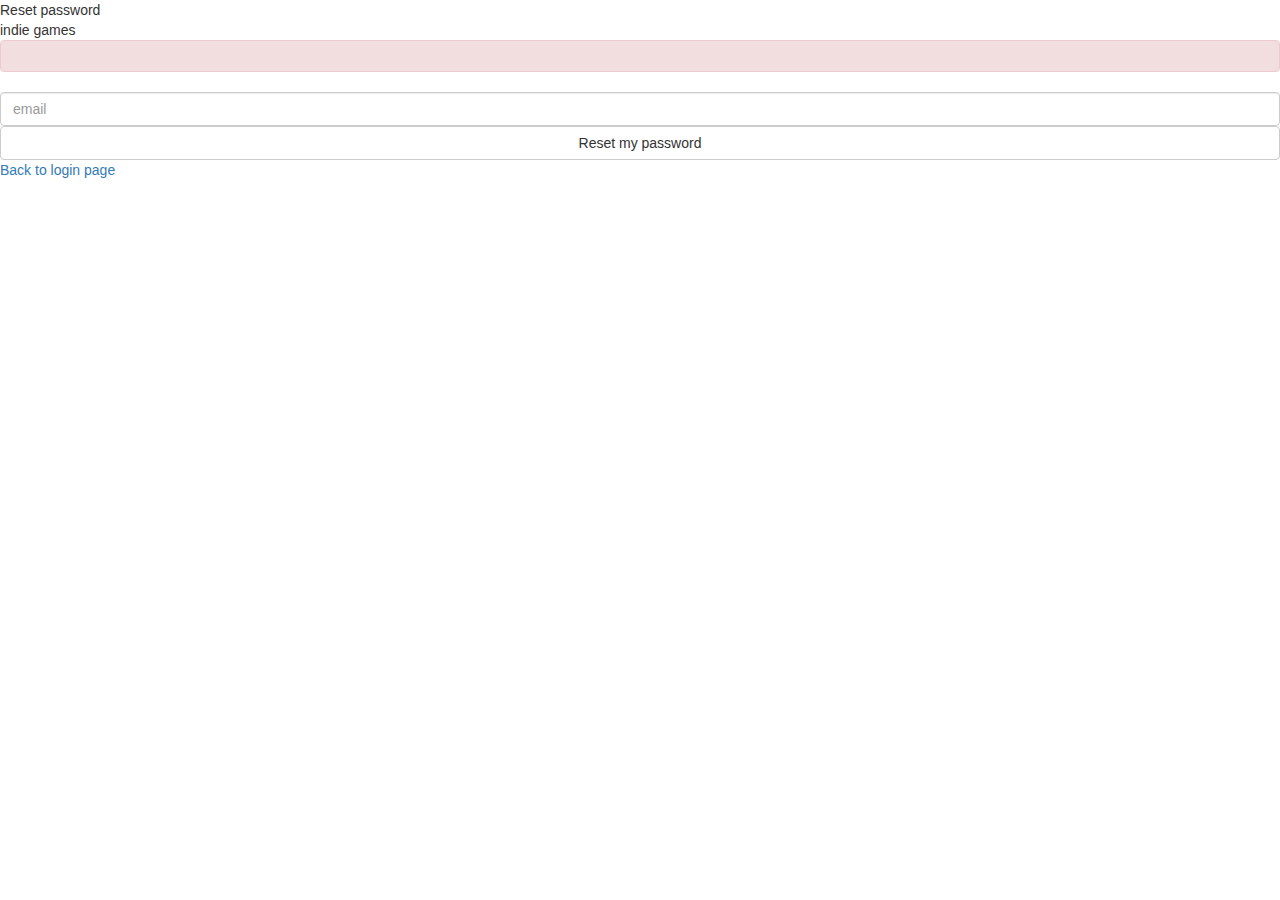
<file: src/main/resources/templates/auth/forgot.html>
<!DOCTYPE html>
<html lang="en" xmlns="http://www.w3.org/1999/xhtml"
	xmlns:th="http://www.thymeleaf.org"
	xmlns:sec="http://www.thymeleaf.org/thymeleaf-extras-springsecurity3">
	
<head>
<meta name="viewport" content="width=device-width, initial-scale=1" />
<meta http-equiv="Content-Type" content="text/html; charset=UTF-8" />
<meta http-equiv="X-UA-Compatible" content="IE=edge" />

<title>Password recovery</title>

<link rel='stylesheet' href="https://maxcdn.bootstrapcdn.com/font-awesome/4.7.0/css/font-awesome.min.css" />
<link rel='stylesheet' href="https://maxcdn.bootstrapcdn.com/bootstrap/3.3.5/css/bootstrap.min.css" />
<link rel='stylesheet' href='https://fonts.googleapis.com/css?family=Roboto' type='text/css' />
<link rel='stylesheet' href='https://fonts.googleapis.com/css?family=Exo' type='text/css' />
<link rel='stylesheet' th:href="@{/css/bootstrap-social.css}" />
<link rel='stylesheet' th:href="@{/css/auth.css}" />
</head>


<body >
		<form action="#" th:action="@{/forgot}" th:object="${emailDTO4Reset}" th:method="post" class="form-signin">

			<div class="form-signin-heading">Reset password</div>

			<div class="message" th:utext="${message}">indie games</div>

			<div th:if="${param.error}" class="alert alert-danger">
			 	<span th:text="#{prop.login.error}" class="alertText"></span>
			</div>

			<input id="email" type="text" class="form-control input-box" th:field="*{email}"  placeholder="email" /> 
			<span th:if="${#fields.hasErrors('email')}" th:errors="*{email}" class="errorText"></span>
		
			<button class="btn btn-default btn-block buttonOne" type="submit">Reset my password</button>

			<div class="authLabel"><a href="/login">Back to login page</a></div>
				
		</form>
</body>
</html>
</file>
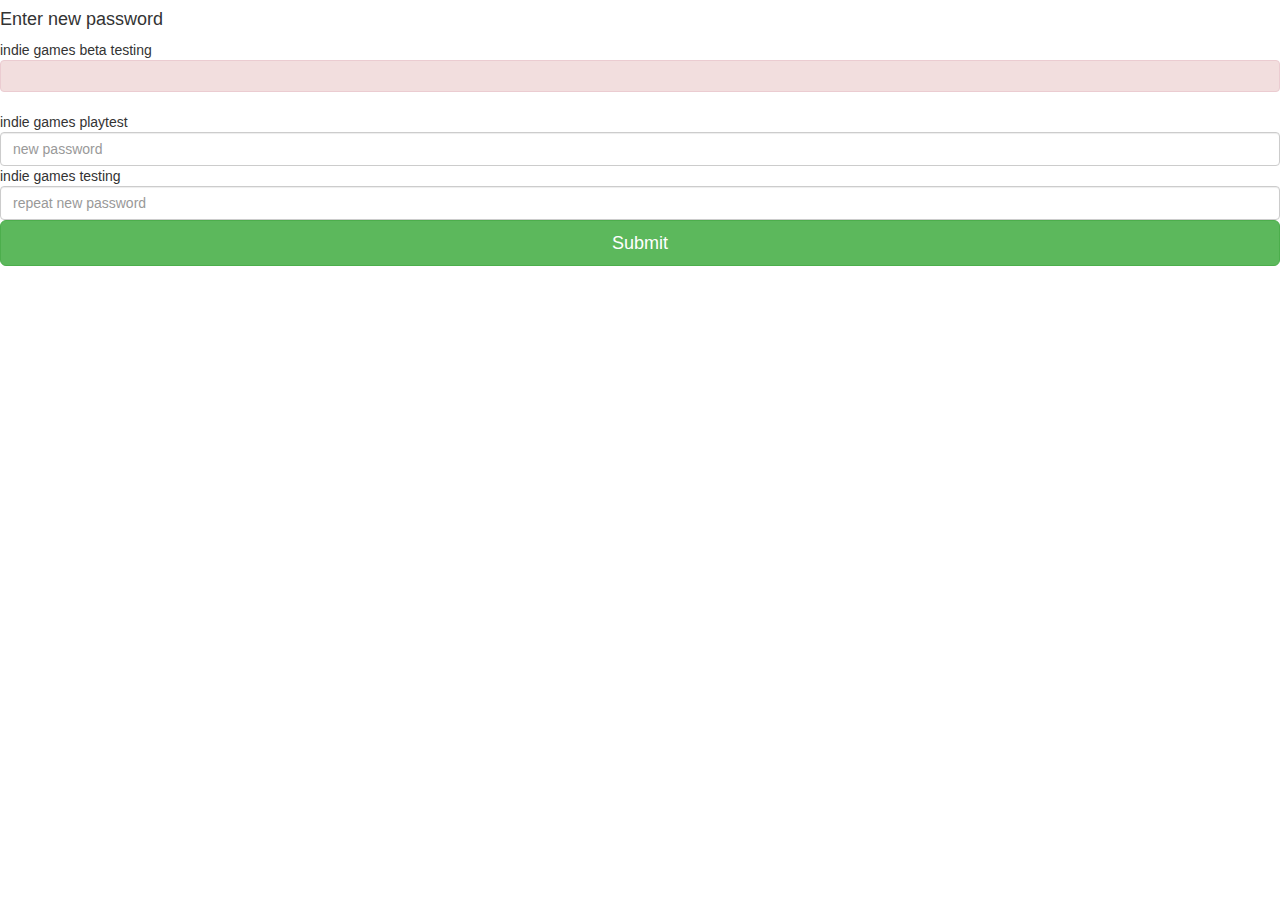
<file: src/main/resources/templates/auth/resetPassword.html>
<!DOCTYPE html>
<html lang="en" xmlns="http://www.w3.org/1999/xhtml"
	xmlns:th="http://www.thymeleaf.org"
	xmlns:sec="http://www.thymeleaf.org/thymeleaf-extras-springsecurity3">
	
<head>
<meta name="viewport" content="width=device-width, initial-scale=1" />
<meta http-equiv="Content-Type" content="text/html; charset=UTF-8" />
<meta http-equiv="X-UA-Compatible" content="IE=edge" />

<title>Reset password</title>

<link rel='stylesheet' href="https://maxcdn.bootstrapcdn.com/font-awesome/4.7.0/css/font-awesome.min.css" />
<link rel='stylesheet' href="https://maxcdn.bootstrapcdn.com/bootstrap/3.3.5/css/bootstrap.min.css" />
<link rel='stylesheet' href='https://fonts.googleapis.com/css?family=Roboto' type='text/css' />
<link rel='stylesheet' href='https://fonts.googleapis.com/css?family=Exo' type='text/css' />
<link rel='stylesheet' th:href="@{/css/bootstrap-social.css}" />
<link rel='stylesheet' th:href="@{/css/register.css}" />
<link rel='stylesheet' th:href="@{/css/auth.css}" />
</head>



<body >
		
		<form action="#" th:action="@{/resetPassword}" th:object="${passwordResetDTO}" th:method="post" class="form-signin">

			<h4 class="form-signin-heading">Enter new password</h4>

			<div class="message" th:utext="${message}">indie games beta testing</div>

			<div th:if="${param.error}" class="alert alert-danger">
			 	<span th:text="#{prop.login.error}" class="alertText"></span>
			</div>

			<span th:if="${#fields.hasErrors('password')}" th:errors="*{password}" class="errorText">indie games playtest</span>
			<input id="password" type="password" class="form-control input-box" th:field="*{password}" placeholder="new password" /> 
			
			<span th:if="${#fields.hasErrors('passwordRepeated')}" th:errors="*{passwordRepeated}" class="errorText">indie games testing</span>
			<input id="passwordRepeated" type="password" class="form-control input-box" th:field="*{passwordRepeated}" placeholder="repeat new password" /> 
			
			<button class="btn btn-lg btn-success btn-block" type="submit" id="logginButton">Submit</button>
			
		</form>
</body>
</html>
</file>
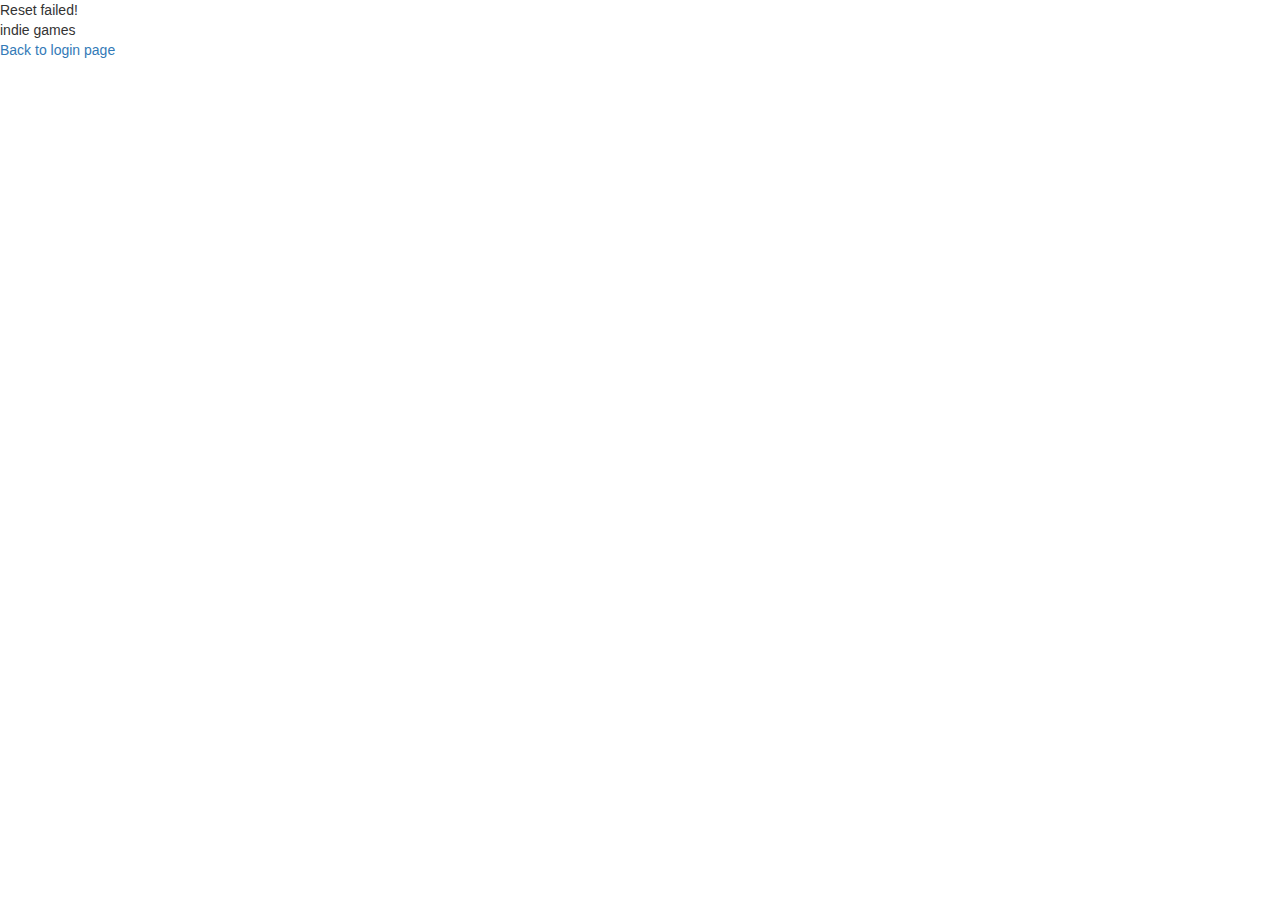
<file: src/main/resources/templates/auth/resetPasswordFailed.html>
<!DOCTYPE html>
<html lang="en" xmlns="http://www.w3.org/1999/xhtml"
	xmlns:th="http://www.thymeleaf.org"
	xmlns:sec="http://www.thymeleaf.org/thymeleaf-extras-springsecurity3">
	
<head>
<meta name="viewport" content="width=device-width, initial-scale=1" />
<meta http-equiv="Content-Type" content="text/html; charset=UTF-8" />
<meta http-equiv="X-UA-Compatible" content="IE=edge" />

<title>Reset password failed</title>

<link rel='stylesheet' href="https://maxcdn.bootstrapcdn.com/font-awesome/4.7.0/css/font-awesome.min.css" />
<link rel='stylesheet' href="https://maxcdn.bootstrapcdn.com/bootstrap/3.3.5/css/bootstrap.min.css" />
<link rel='stylesheet' href='https://fonts.googleapis.com/css?family=Roboto' type='text/css' />
<link rel='stylesheet' href='https://fonts.googleapis.com/css?family=Exo' type='text/css' />
<link rel='stylesheet' th:href="@{/css/bootstrap-social.css}" />

<link rel='stylesheet' th:href="@{/css/auth.css}" />
</head>


<body >
		
		<form action="#"  th:method="post" id="formularz" class="form-signin">

				<div class="form-signin-heading">Reset failed!</div>
			
				<div class="message" th:utext="${message}">indie games</div>
<!-- 
				<input id="password" type="text" class="form-control input-box"  placeholder=""  disabled="disabled"/> 
		
				<input id="passwordRepeated" type="text" class="form-control input-box" placeholder="" disabled="disabled"/> 
		
				<button class="btn btn-lg btn-default btn-block" disabled="disabled">Submit</button>
 -->

				<div class="authLabel"><a href="/login">Back to login page</a></div>
				
		</form>
</body>
</html>
</file>
